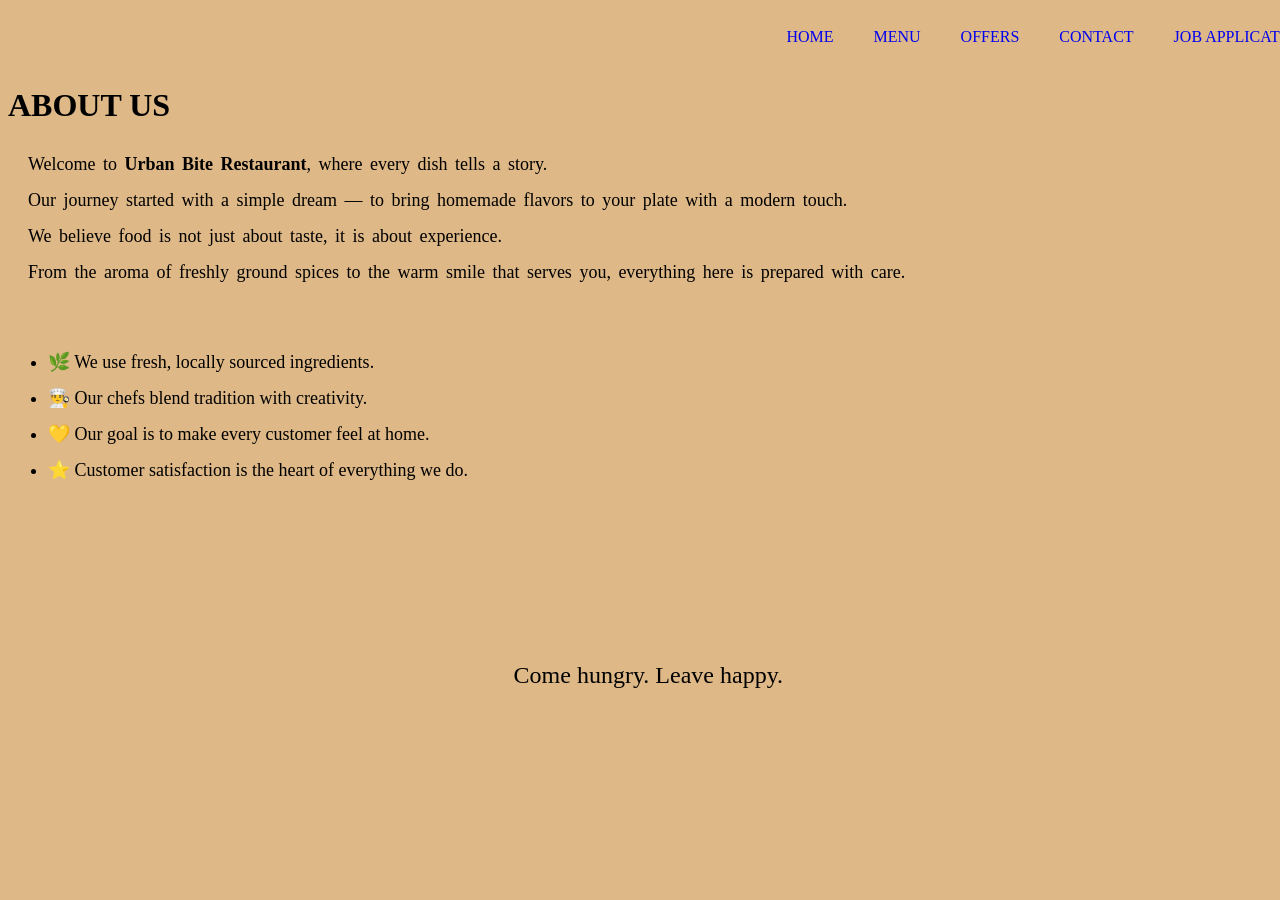
<file: about.html>
<!DOCTYPE html>
<html lang="en">

<head>
    <meta charset="UTF-8">
    <meta name="viewport" content="width=device-width, initial-scale=1.0">
    <title>Document</title>
    <link rel="stylesheet" href="style.css">
</head>

<body>
    <nav class="container">
        <a href="index.html">HOME</a>
        <a href="menu.html">MENU</a>
        <a href="offers.html">OFFERS</a>
        <a href="contact.html">CONTACT</a>
        <a href="jobapplication.html">JOB APPLICATION</a>

    </nav>
    <h1>ABOUT US</h1>
    <p class="about">
        Welcome to <strong>Urban Bite Restaurant</strong>, where every dish tells a story.<br>
        Our journey started with a simple dream — to bring homemade flavors to your plate with a modern touch.<br>
        We believe food is not just about taste, it is about experience.<br> From the aroma of freshly ground spices to
        the
        warm smile that serves you, everything here is prepared with care.</p><br>
    <ul class="order">
        <li> 🌿 We use fresh, locally sourced ingredients.</li>
        <li> 👨‍🍳 Our chefs blend tradition with creativity.</li>
        <li> 💛 Our goal is to make every customer feel at home.</li>
        <li> ⭐ Customer satisfaction is the heart of everything we do.</li>
    </ul>
    <p class="happy">Come hungry. Leave happy.</p>
</body>

</html>
</file>
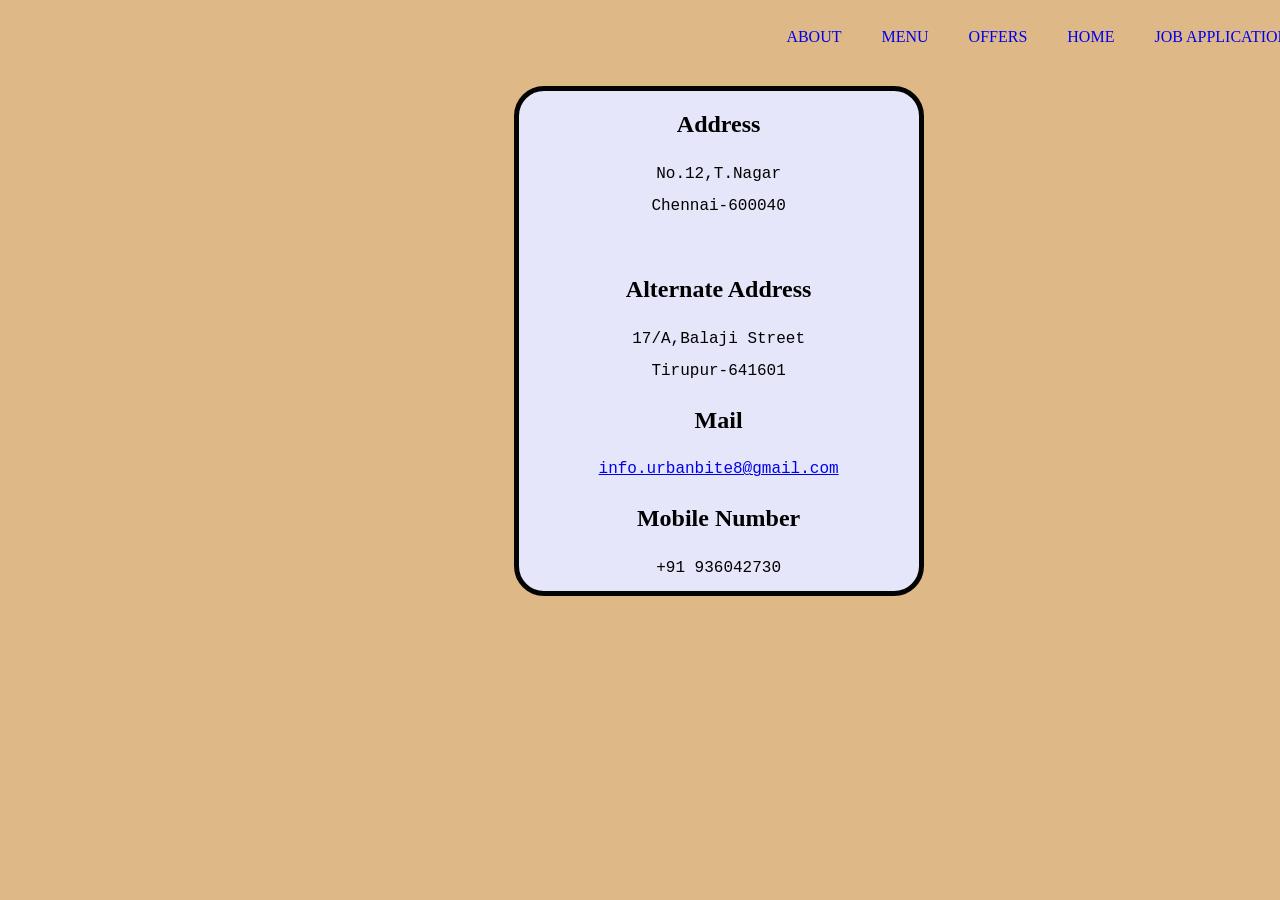
<file: contact.html>
<!DOCTYPE html>
<html lang="en">

<head>
    <meta charset="UTF-8">
    <meta name="viewport" content="width=device-width, initial-scale=1.0">
    <title>Document</title>
    <link rel="stylesheet" href="style.css">
</head>

<body>
    <nav class="container">
        <a href="about.html">ABOUT</a>
        <a href="menu.html">MENU</a>
        <a href="offers.html">OFFERS</a>
        <a href="index.html">HOME</a>
        <a href="jobapplication.html">JOB APPLICATION</a>
    </nav>
    <div class="contact">

        <h2 class="under">Address</h2>
        <p class="org">No.12,T.Nagar<br>Chennai-600040</p><br>
        <h2 class="under">Alternate Address</h2>
        <p class="org">17/A,Balaji Street<br>Tirupur-641601</p>
        <h2 class="under">Mail</h2>
        <label for="Mail"></label>
        <a class=org href="mailto:info.urbanbite8@gmail.com" >info.urbanbite8@gmail.com</a>
        <h2 class="under">Mobile Number</h2>
        <a class="org">+91 936042730</a>
    </div>
</body>

</html>
</file>
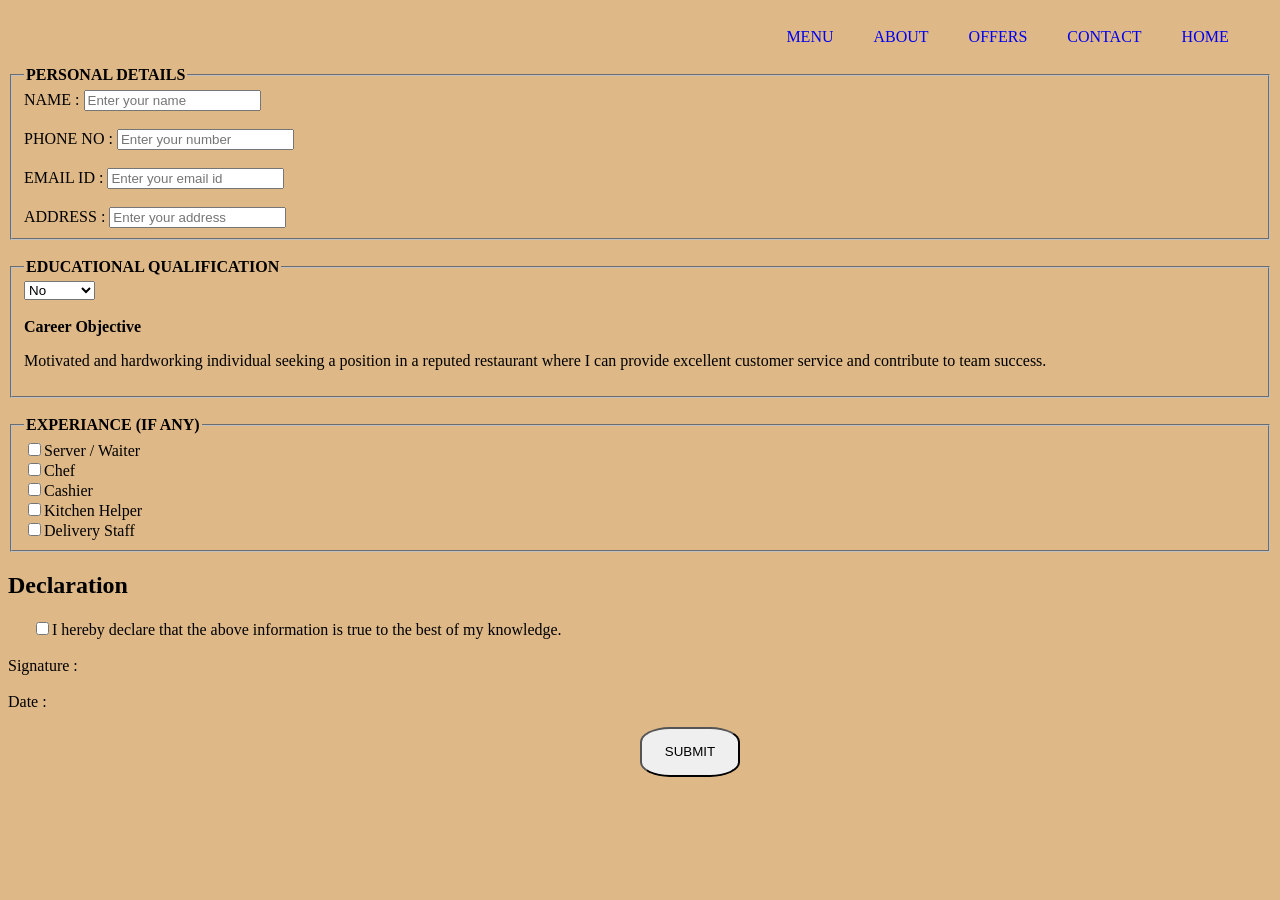
<file: jobapplication.html>
<!DOCTYPE html>
<html lang="en">

<head>
    <meta charset="UTF-8">
    <meta name="viewport" content="width=device-width, initial-scale=1.0">
    <title>Document</title>
    <link rel="stylesheet" href="style.css">

</head>

<body>

    <body>
        <nav class="container">
            <a href="menu.html">MENU</a>
            <a href="about.html">ABOUT</a>
            <a href="offers.html">OFFERS</a>
            <a href="contact.html">CONTACT</a>
            <a href="index.html">HOME</a>
        </nav>
        <form>

            <fieldset>
                <legend class="line"><b>PERSONAL DETAILS</b></legend>
                <label for>NAME : </label>
                <input class="DETAILS" type="text" name="NAME" placeholder="Enter your name" required><br><br>
                <label for>PHONE NO : </label>
                <input class="DETAILS" name="number" placeholder="Enter your number" maxlength="10" pattern="(0-9){10}"
                    required><br><br>
                <label for>EMAIL ID : </label>
                <input class="DETAILS" type="email" name="EMAIL" placeholder="Enter your email id" required><br><br>
                <label for>ADDRESS : </label>
                <input class="DETAILS" type="address" name="ADDRESS" placeholder="Enter your address" required><br>
            </fieldset><br>
            <fieldset>
                <legend class="line"><b>EDUCATIONAL QUALIFICATION</b></legend>
                <select>
                    <option value="NO" required>No</option>
                    <option value="B.Tech" required>B.Tech</option>
                    <option value="B.E" required>B.E</option>
                    <option value="10th" required>10th</option>
                    <option value="12th" required>12th</option>
                    <option value="Diplamo" required>Diplamo</option>
                    <option value="B.A" required>B.A</option>
                </select><br><br>
                <b>Career Objective</b>
                <p>Motivated and hardworking individual seeking a position in a reputed restaurant where I can provide
                    excellent customer service and contribute to team success.</p>
            </fieldset><br>
            <fieldset>
                <legend class="line"><b>EXPERIANCE (IF ANY)</b></legend>
                <input type="checkbox" name="checkbox" value="checkbox">Server / Waiter <br>
                <input type="checkbox" name="checkbox" value="checkbox">Chef<br>
                <input type="checkbox" name="checkbox" value="checkbox">Cashier <br>
                <input type="checkbox" name="checkbox" value="checkbox">Kitchen Helper<br>
                <input type="checkbox" name="checkbox" value="checkbox">Delivery Staff<br>
            </fieldset>
            <h2> Declaration</h2>
            <p>&nbsp;&nbsp;&nbsp;&nbsp;&nbsp;&nbsp;<input type="checkbox" name="checkbox" value="checkbox">I hereby
                declare that the above information is true to the best of my knowledge.<br><br>
                Signature :<br><br>
                Date :
            </p>
            <button class="button" type="submit" name="submit">SUBMIT</button>
        </form>
    </body>

</html>
</file>
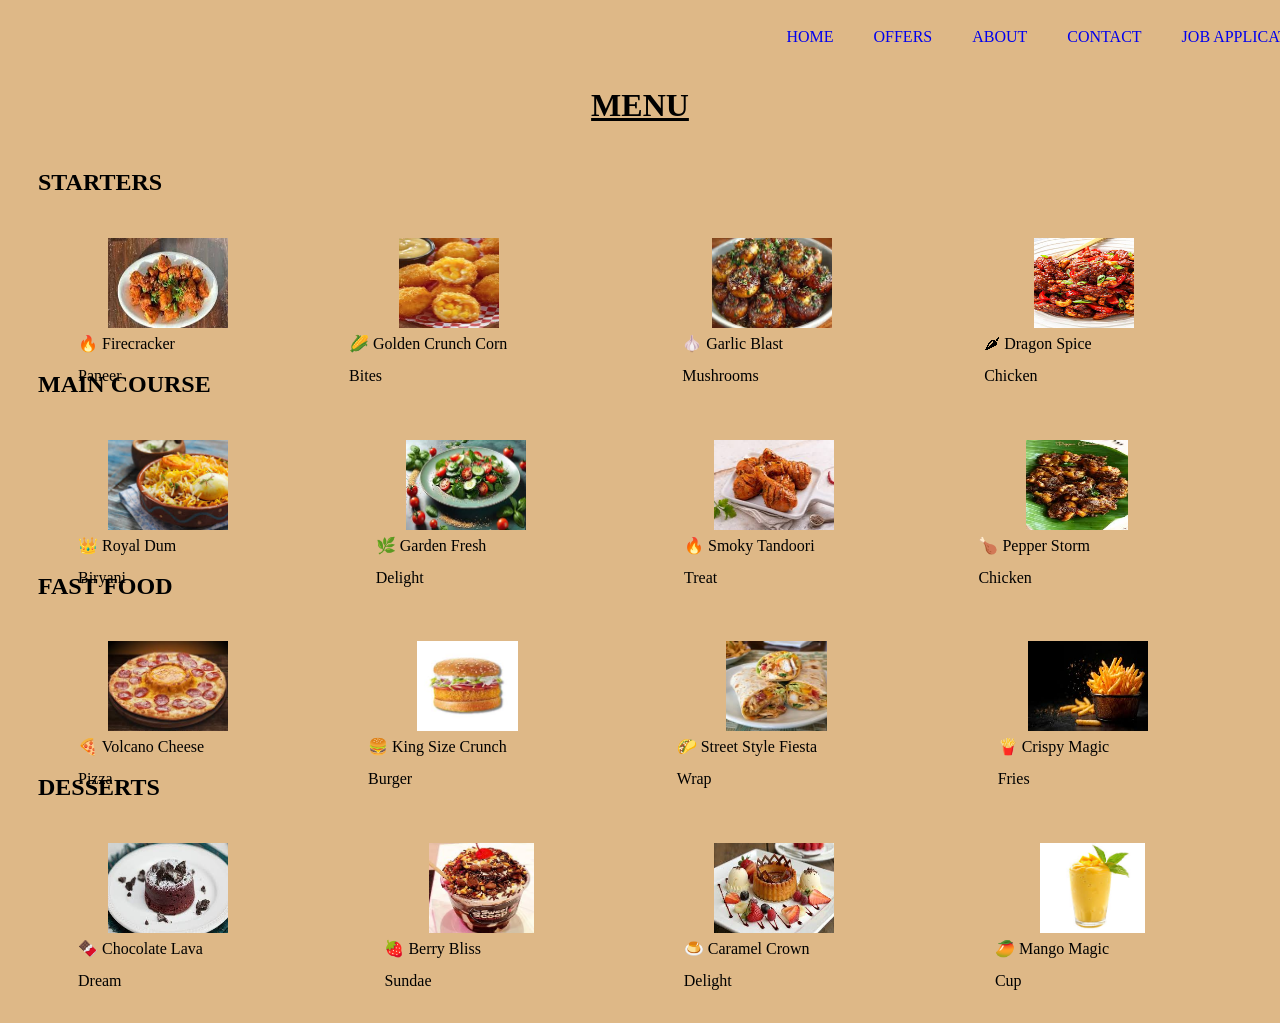
<file: menu.html>
<!DOCTYPE html>
<html lang="en">

<head>
    <meta charset="UTF-8">
    <meta name="viewport" content="width=device-width, initial-scale=1.0">
    <title>Document</title>
    <link rel="stylesheet" href="style.css">
</head>

<body>
    <nav class="container">
        <a href="index.html">HOME</a>
        <a href="offers.html">OFFERS</a>
        <a href="about.html">ABOUT</a>
        <a href="contact.html">CONTACT</a>
        <a href="jobapplication.html">JOB APPLICATION</a>

    </nav>
    <div>
        <h1 class="Combo">MENU</h1>

        <h2 class="head">STARTERS</h2>
        <div class="food">
            <img class="img" src="panner.jpg"><br>
            <span class="foods">🔥 Firecracker Paneer</span><br><br>
            <img class="img" src="corn.jpg"><br>
            <span class="foods">🌽 Golden Crunch Corn Bites</span><br><br>
            <img class="img" src="mushroom.jpg"><br>
            <span class="foods">🧄 Garlic Blast Mushrooms</span><br><br>
            <img class="img" src="chicken(dragon).jpg"><br>
            <span class="foods">🌶 Dragon Spice Chicken</span>
        </div>
        <h2 class="head">MAIN COURSE</h2>
        <div class="food">
            <img class="img" src="biryani.jpg"><br>
            <span class="foods">👑 Royal Dum Biryani</span><br><br>
            <img class="img" src="veg delight.jpg"><br>
            <span class="foods">🌿 Garden Fresh Delight</span><br><br>
            <img class="img" src="thanndoori.jpg"><br>
            <span class="foods">🔥 Smoky Tandoori Treat</span><br><br>
            <img class="img" src="pepper chicken.jpg"><br>
            <span class="foods">🍗 Pepper Storm Chicken</span>
        </div>
        <h2 class="head">FAST FOOD</h2>
        <div class="food">
            <img class="img" src="volcano pizza.jpg"><br>
            <span class="foods">🍕 Volcano Cheese Pizza</span><br><br>
            <img class="img" src="burger.jpg"><br>
            <span class="foods">🍔 King Size Crunch Burger</span><br><br>
            <img class="img" src="roll.jpg"><br>
            <span class="foods">🌮 Street Style Fiesta Wrap</span><br><br>
            <img class="img" src="fries.jpg"><br>
            <span class="foods">🍟 Crispy Magic Fries</span>
        </div>
        <h2 class="head">DESSERTS</h2>
        <div class="food">
            <img class="img" src="dream cake.jpg"><br>
            <span class="foods">🍫 Chocolate Lava Dream</span><br><br>
            <img class="img" src="berry blis.jpg"><br>
            <span class="foods">🍓 Berry Bliss Sundae</span><br><br>
            <img class="img" src="caramel.jpg"><br>
            <span class="foods">🍮 Caramel Crown Delight</span><br><br>
            <img class="img" src="mango.jpg"><br>
            <span class="foods">🥭 Mango Magic Cup</span>
        </div>
</body>

</html>
</file>
<file: style.css>
body {
    background-color: burlywood;
    overflow-x: hidden;
}

.container {
    display: flex;
    flex-direction: row;
    position: relative;
    left: 60%;

}

nav a {
    text-decoration: none;
    margin: 20px;
    text-align: center;
}

.card {
    text-align: center;
    position: relative;
    top: 200px;
    letter-spacing: 5px;
    line-height: 2;
}

.logo {
    border-radius: 100px;
    padding: 30px;
    font-size: x-large;
    background-color: antiquewhite;
    position: relative;
    bottom: 200px;
}

.nav {
    position: relative;
    top: 80px;
    font-family: Verdana, Geneva, Tahoma, sans-serif;
}

.about {
    font-size: large;
    word-spacing: 3px;
    line-height: 2;
    margin-left: 20px;
}

.order {
    line-height: 2;
    font-size: large;
    font-family: serif;
}

.happy {
    position: relative;
    left: 40%;
    top: 150px;
    font-size: x-large;
}

.offers {
    text-align: center;
    list-style-position: inside;
    list-style-type: square;
    line-height: 3;
    position: relative;
    top: 70px;
    font-size: larger;
}

.offer {
    text-align: center;
}

.Combo {
    text-align: center;
    text-decoration: underline;
}

.img {
    width: 120px;
    margin-left: 50px;
    height: 90px;
    gap: 100px;
}

.food {
    display: flex;
    line-height: 2;
    margin-left: 50px;

}

.foods {
    position: relative;
    top: 90px;
    right: 150px;
}

.head {
    line-height: 3;
    margin-left: 30px;

}

.contact {
    border: 2px solid rgb(3, 3, 3);
    border-width: 5px;
    display: inline-block;
    text-align: center;
    position: relative;
    left: 40%;
    height: 500px;
    width: 400px;
    background-color: lavender;
    margin-top: 20px;
    border-radius: 30px;
}

.org {
    line-height: 2;
    font-family: monospace;
    font-size: large;
}

.button {
    position: relative;
    left: 50%;
    border-radius: 30%;
    height: 50px;
    width: 100px;
}
</file>
